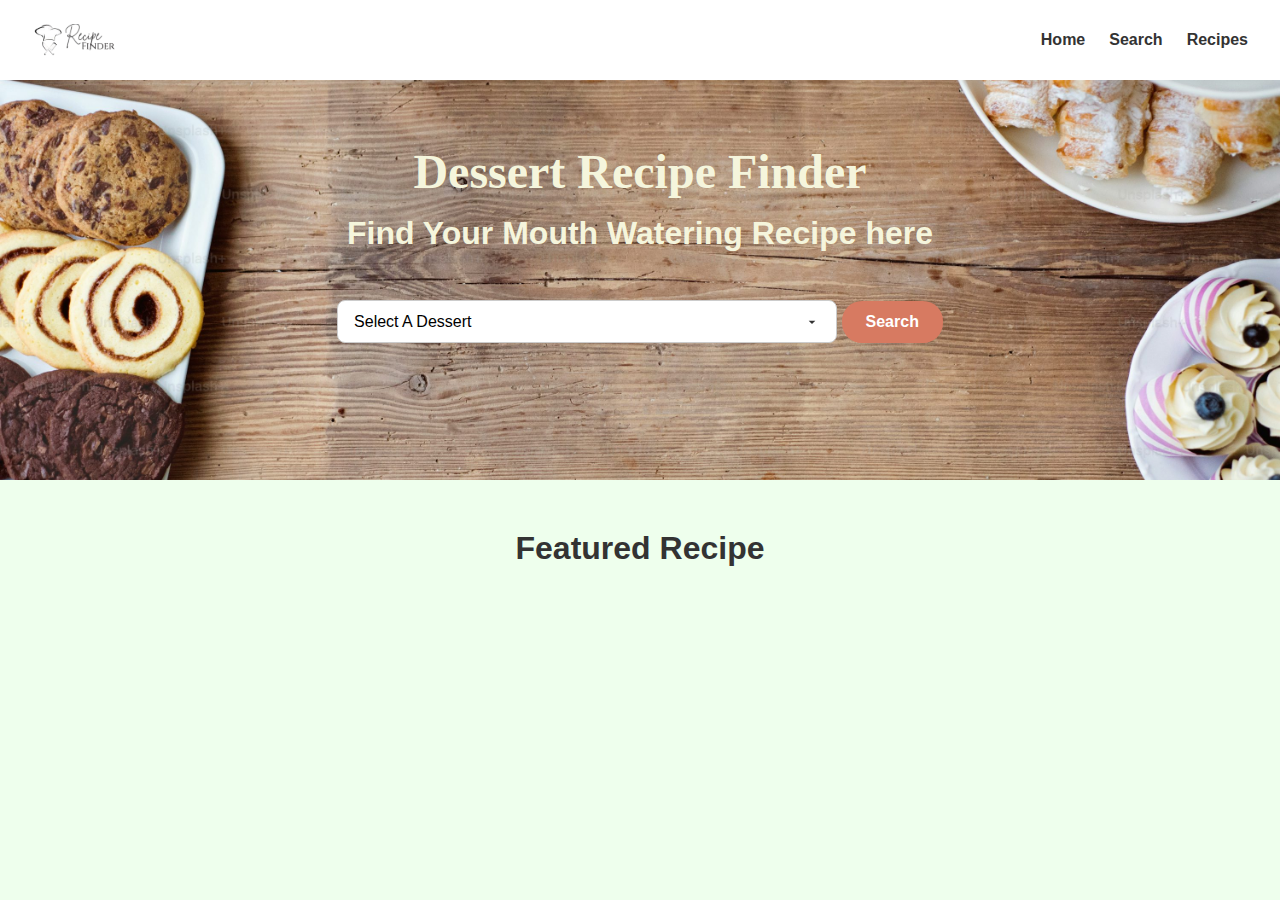
<file: dessert.html>
<!DOCTYPE html>
<html lang="en">
<head>
  <meta charset="UTF-8">
  <meta name="viewport" content="width=device-width, initial-scale=1.0">
  <title>Dessert Recipe Finder</title>
  <link rel="stylesheet" href="dessert.css">
</head>
<body>
  <header id="header">
    <img src="logo.png" id="header-img" alt="FastFood Logo">
    <nav id="nav">
      <ul class="nav-links">
        <li><a href="index.html">Home</a></li>
        <li><a href="#search">Search</a></li>
        <li><a href="#recipes">Recipes</a></li>
      </ul>
    </nav>
  </header>

  <main>
    <section id="search" class="section">
      <h1 class="headline">Dessert Recipe Finder</h1>
      <h2 class="section-title">Find Your Mouth Watering Recipe here</h2>
      <select id="searchSelect" class="searchBox">
        <option value="" disabled selected>Select a Dessert</option>
        <option value="chocolate">Chocolate</option>
        <option value="cake">Cake</option>
        <option value="Cheesecake ">Cheesecake</option>
        <option value="pudding">Pudding</option>
        <option value="brownie">Brownie</option>
        <option value="crumble">Crumble</option>
        <option value="bread">Bread</option>
      </select>
      <button type="submit" class="searcBtn">Search</button>
    </section>

    <section id="recipes" class="section">
      <h2 class="section-title" id="section-title">Featured Recipe</h2>
      <div id="recipe-section"></div>
    </section>

    <!-- Fixed Popup -->
    <div class="popup" id="popup">
      <div class="popup-content">
        <button id="popup-close">x</button>
        <p id="popup-text"></p>
      </div>
    </div>

  </main>

  <script src="dessert.js"></script>
</body>
</html>
</file>
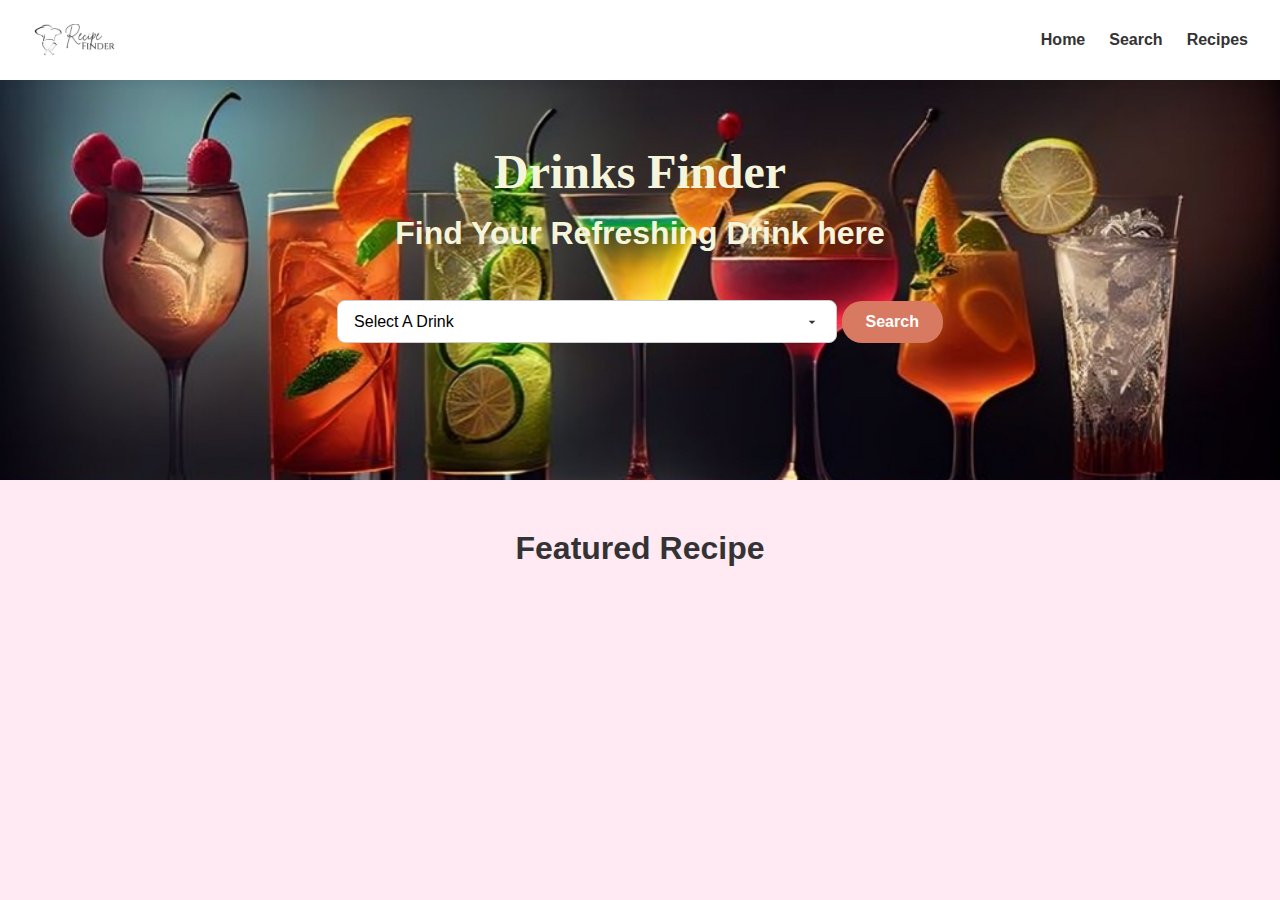
<file: drinks.html>
<!DOCTYPE html>
<html lang="en">
<head>
  <meta charset="UTF-8">
  <meta name="viewport" content="width=device-width, initial-scale=1.0">
  <title>FastFood Recipe Finder</title>
  <link rel="stylesheet" href="drinks.css">

</head>
<body>
  <header id="header">
    <img src="logo.png" id="header-img" alt="FastFood Logo">
    <nav id="nav">
      <ul class="nav-links">
        <li><a href="index.html">Home</a></li>
        <li><a href="#search">Search</a></li>
        <li><a href="#recipes">Recipes</a></li>
      </ul>
    </nav>
  </header>

  <main>
    <section id="search" class="section">
       <h1 class="headline">Drinks Finder</h1>
       <h2 class="section-title">Find Your Refreshing Drink here</h2>

      <select id="searchSelect" class="searchBox">
        <option value="" disabled selected>Select a drink</option>
        <option value="coffee">Coffee</option>
        <option value="tea">Tea</option>
        <option value="cocktail">Cocktail</option>
        <option value="smoothie">Smoothie</option>
        <option value="milkshake">Milkshake</option>
        <option value="juice">Juice</option>
        <option value="soda">Soda</option>
      </select>
      
      <button type="submit" class="searcBtn">Search</button>
    </section>

    <section id="recipes" class="section">
      <h2 class="section-title" id="section-title">Featured Recipe</h2>
      <div id="recipe-section"></div>
    </section>

    <!-- Fixed Popup -->
    <div class="popup" id="popup">
      <div class="popup-content">
        <button id="popup-close">x</button>
        <p id="popup-text"></p>
      </div>
    </div>

  </main>

  <script src="drinks.js"></script>

</body>
</html>
</file>
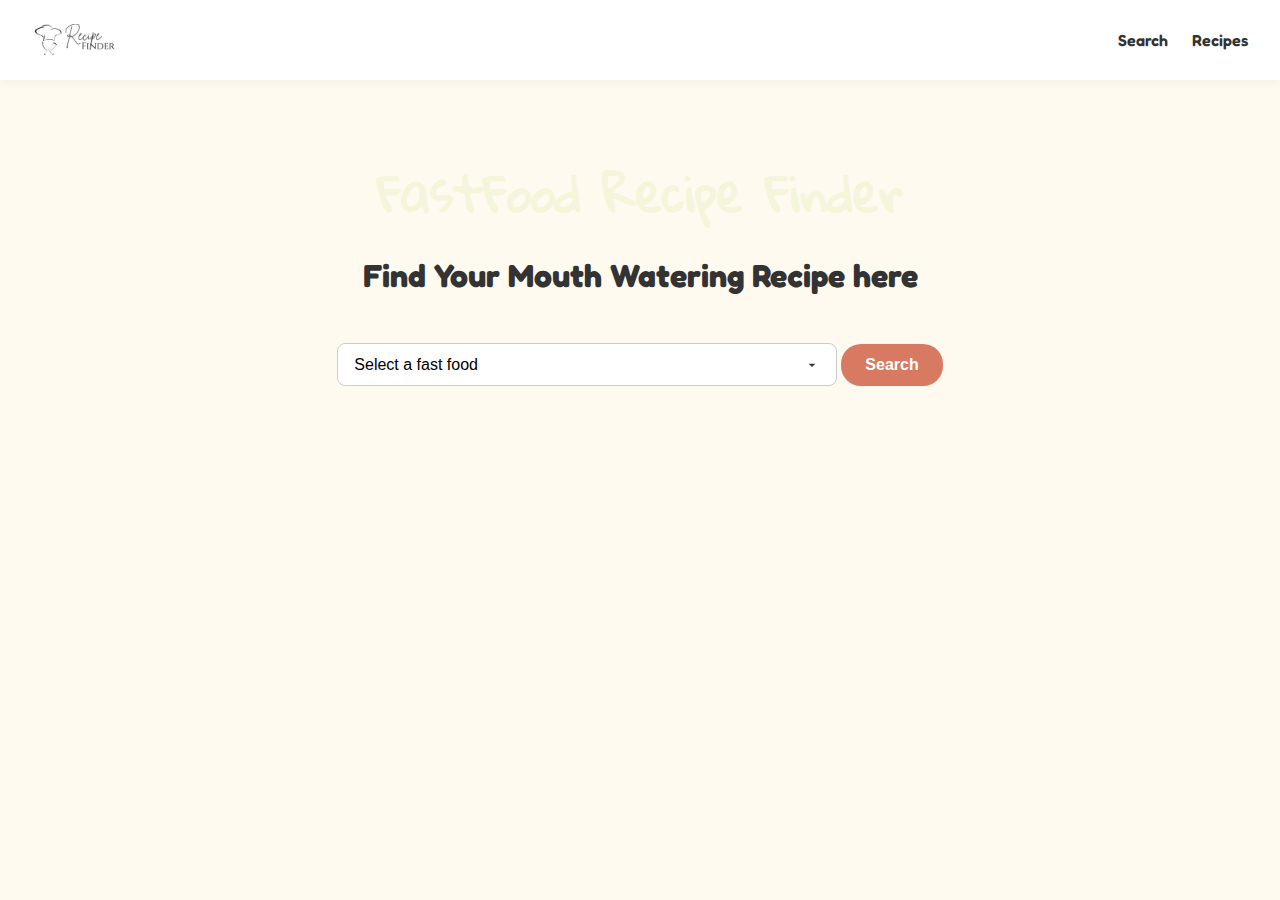
<file: fastfood.html>
<!DOCTYPE html>
<html lang="en">
<head>
  <meta charset="UTF-8">
  <meta name="viewport" content="width=device-width, initial-scale=1.0">
  <title>FastFood Recipe Finder</title>
  <link rel="stylesheet" href="fastfood.css">
  <link href="https://fonts.googleapis.com/css2?family=Fredoka:wght@500;700&family=Gloria+Hallelujah&display=swap" rel="stylesheet">
</head>
<body>
  <header id="header">
    <img src="logo.png" id="header-img" alt="FastFood Logo">
    <nav id="nav">
      <ul class="nav-links">
        <li><a href="#search">Search</a></li>
        <li><a href="#recipes">Recipes</a></li>
      </ul>
    </nav>
  </header>

  <main>
    <section id="search" class="section">
      <h1 class="headline">FastFood Recipe Finder</h1>
      <h2 class="section-title">Find Your Mouth Watering Recipe here </h2>
      <select id="searchSelect" class="searchBox">
        <option value="" disabled selected>Select a fast food</option>
        <option value="burger">Burger</option>
        <option value="pizza">Pizza</option>
        <option value="noodle">Noodles</option>
        <option value="sandwich">Sandwich</option>
        <option value="chicken">Non-veg</option>
      </select>
      <button type="submit" class="searcBtn">Search</button>
      <!-- <button type="submit" class="searcBtn" onclick="searchRecipes()">Search</button> -->
      
      
    </section>

    <section id="recipes"  class="section">
      <h2 class="section-title">Featured Receipe </h2>
      
     
    </section>
  </main>

  <script src="fastfood.js"></script>
</body>
</html>
</file>
<file: dessert.css>
/* styles.css */
* {
    box-sizing: border-box;
    margin: 0;
    padding: 0;
  }
  
  body, html {
    font-family: 'Fredoka', sans-serif;
    background-color: #eeffed;
    color: #333;
  }
  
  #header {
    background: #fff;
    padding: 1.5rem 2rem;
    display: flex;
    justify-content: space-between;
    align-items: center;
    box-shadow: 0 2px 10px rgba(0,0,0,0.05);
    position: sticky;
    top: 0;
    z-index: 1000;
  }
  
  #header-img {
    height: 2rem;
  }
  
  .nav-links {
    list-style: none;
    display: flex;
    gap: 1.5rem;
  }
  
  .nav-links li a {
    text-decoration: none;
    color: #333;
    font-weight: 600;
    transition: color 0.3s;
  }
  
  .nav-links li a:hover {
    color: #D77A61;
  }
  
  .section {
    padding: 4rem 2rem;
    /* max-width: 1200px; */
    margin: auto;
    text-align: center;
  }
  
  .headline {
    font-family: 'Gloria Hallelujah', cursive;
    font-size: 3rem;
    color:beige;
    margin-bottom: 1rem;
  }
  
  .section-title {
    font-size: 2rem;
    margin-bottom: 2rem;
    /* color: #6C584C; */
  }
  #search{
    width: 100%;
    height: 400px;
    background-image: url(dessert.jpg);
    background-repeat: no-repeat;
    background-size: cover;
   background-position: center;
    color:beige;
  }
  
  
  #searchInput {
    padding: 0.75rem 1rem;
    width: 60%;
    max-width: 500px;
    margin: 1rem 0;
    border: 1px solid #ccc;
    border-radius: 8px;
    font-size: 1rem;
  }
  /* Style the dropdown like the search bar */
#searchSelect.searchBox {
    padding: 0.75rem 1rem;
    width: 60%;
    max-width: 500px;
    margin: 1rem 0;
    border: 1px solid #ccc;
    border-radius: 8px;
    font-size: 1rem;
    background-color: white;
    text-transform: capitalize;
    appearance: none; /* removes default OS styling */
    -webkit-appearance: none;
    -moz-appearance: none;
    background-image: url("data:image/svg+xml;utf8,<svg fill='%23333' height='24' viewBox='0 0 24 24' width='24' xmlns='http://www.w3.org/2000/svg'><path d='M7 10l5 5 5-5z'/></svg>");
    background-repeat: no-repeat;
    background-position: right 1rem center;
    background-size: 1rem;
    cursor: pointer;
  }
  #searchSelect.searchBox option {
    font-family: 'Gloria Hallelujah', cursive;
  }
  button {
    padding: 0.75rem 1.5rem;
    background-color: #D77A61;
    color: white;
    border: none;
    border-radius: 1.25rem;
    font-weight: bold;
    font-size: 1rem;
    cursor: pointer;
    transition: background 0.3s;
  }
  
  button:hover {
    background-color: #b95f4d;
  }
  
  /* #results {
    margin-top: 2rem;
    text-align: left;
    max-width: 800px;
    margin-left: auto;
    margin-right: auto;
  }
   */
   #recipes{
    padding: 50px 0;
   }
   /* #recipe-section{
    width: 90%;
    margin: 0 auto;
    display: grid;
    grid-template-columns: repeat(auto-fit,minmax(250px,1fr));
    column-gap: 10px;
   } */
   #recipe-section {
    width: 90%;
    margin: 0 auto;
    display: grid;
    grid-template-columns: repeat(3, .9fr); /* force 3 per row */
    gap: 20px;
  }
   .recipe-card{
    background-color: #ACD3A8;
    margin: 30px 10px;
    border-radius: 10px ;
    border: 6px /*solid*/ ;
    box-shadow: 0 5px 10px rgba(78,73,73,0.5),-5px -5px 10px rgba(34,34,34,0.4);
    padding: 10px;
    cursor: pointer;
    max-width:350px;

   }
   .recipe-card:hover {
    transform: translateY(-5px);
  }
  .recipe-card img{
    
    width:100%;
    max-width:300px;
    border-radius:10px;
  }
  .recipe-card h3{
    font-size: 24px;
    padding: 20px;
   }
   .recipe-card p{
    font-size: 18px;
    padding: 10px;
   }
   .recipe-card button{
    font-size: 18px;
    padding: 10px;
    margin: 10px auto;
   }
   /*.popup {
    display: none; /* <- important to hide popup initially */
    /* position: fixed;
    z-index: 1001;
    left: 0;
    top: 0;
    width: 100%;
    height: 100%;
    overflow: auto;
    background-color: rgba(0,0,0,0.5);
  }
  
  .popup-content {
    background-color: white;
    margin: 10% auto;
    padding: 20px;
    border-radius: 10px;
    width: 80%;
    max-width: 500px;
    position: relative;
  }
  
  #popup-close {
    position: absolute;
    top: 10px;
    right: 20px;
    font-size: 28px;
    font-weight: bold;
    cursor: pointer;
  }
   */
   /* Main Popup */
.popup {
  display: none;
  position: fixed;
  z-index: 1001;
  top: 50%;
  left: 50%;
  transform: translate(-50%,-50%);
  -webkit-transform: translate(-50%,-50%);
  border-radius: 12px;
  
  justify-content: center;
  align-items: center;
  animation: fadeIn 0.3s ease; /* Smooth fade in */
}

/* Popup Content Box */
.popup-content {
  background-color: white;
  padding: 30px;
  border-radius: 15px;
  width: 100%;
  max-width: 600px;
  height: 70vh; /* fixed height for scrolling */
  position: relative;
  box-shadow: 0 8px 16px rgba(0,0,0,0.3);
  overflow-y: auto; /* enable vertical scroll */
  animation: popupZoom 0.4s ease;
}


/* Close Button "X" */
#popup-close {
  position: absolute;
  top: 10px;
  right: 15px;
  font-size: 28px;
  font-weight: bold;
  color: red;
  background: none;
  border: none;
  cursor: pointer;
}

/* Text inside popup */
#popup-text {
  font-size: 20px;
  margin-top: 30px;
  line-height: 1.6;
}

/* FadeIn Animation */
@keyframes fadeIn {
  from {opacity: 0;}
  to {opacity: 1;}
}

/* Popup Zoom Animation */
@keyframes popupZoom {
  from {
    transform: scale(0.8);
    opacity: 0;
  }
  to {
    transform: scale(1);
    opacity: 1;
  }
}

  @media (max-width: 768px) {
    .nav-links {
      flex-direction: column;
      gap: 1rem;
    }
  
    .feature-card {
      flex-direction: column;
      align-items: center;
      text-align: center;
      min-height: auto;
    }
  
    .feature-img {
      height: 2.5rem;
      margin-bottom: 1rem;
    }
  
    .feature-text h3 {
      font-size: 1.2rem;
    }
  
    .feature-text p {
      font-size: 0.95rem;
    }
    #recipe-section {
      grid-template-columns: 1fr; /* one card per row on mobile */
    }
  }
</file>
<file: drinks.css>
/* styles.css */
* {
    box-sizing: border-box;
    margin: 0;
    padding: 0;
  }
  
  body, html {
    font-family: 'Fredoka', sans-serif;
    background-color: #ffe9f3;
    color: #333;
  }
  
  #header {
    background: #fff;
    padding: 1.5rem 2rem;
    display: flex;
    justify-content: space-between;
    align-items: center;
    box-shadow: 0 2px 10px rgba(0,0,0,0.05);
    position: sticky;
    top: 0;
    z-index: 1000;
  }
  
  #header-img {
    height: 2rem;
  }
  
  .nav-links {
    list-style: none;
    display: flex;
    gap: 1.5rem;
  }
  
  .nav-links li a {
    text-decoration: none;
    color: #333;
    font-weight: 600;
    transition: color 0.3s;
  }
  
  .nav-links li a:hover {
    color: #D77A61;
  }
  
  .section {
    padding: 4rem 2rem;
    /* max-width: 1200px; */
    margin: auto;
    text-align: center;
  }
  
  .headline {
    font-family: 'Gloria Hallelujah', cursive;
    font-size: 3rem;
    color:beige;
    margin-bottom: 1rem;
  }
  
  .section-title {
    font-size: 2rem;
    margin-bottom: 2rem;
    /* color: #6C584C; */
  }
  #search{
    width: 100%;
    height: 400px;
    background-image: url(drinks.jpg);
    background-repeat: no-repeat;
    background-size: cover;
    background-position: center;
    color:beige;
  }
  
  
  #searchInput {
    padding: 0.75rem 1rem;
    width: 60%;
    max-width: 500px;
    margin: 1rem 0;
    border: 1px solid #ccc;
    border-radius: 8px;
    font-size: 1rem;
  }
  /* Style the dropdown like the search bar */
#searchSelect.searchBox {
    padding: 0.75rem 1rem;
    width: 60%;
    max-width: 500px;
    margin: 1rem 0;
    border: 1px solid #ccc;
    border-radius: 8px;
    font-size: 1rem;
    background-color: white;
    text-transform: capitalize;
    appearance: none; /* removes default OS styling */
    -webkit-appearance: none;
    -moz-appearance: none;
    background-image: url("data:image/svg+xml;utf8,<svg fill='%23333' height='24' viewBox='0 0 24 24' width='24' xmlns='http://www.w3.org/2000/svg'><path d='M7 10l5 5 5-5z'/></svg>");
    background-repeat: no-repeat;
    background-position: right 1rem center;
    background-size: 1rem;
    cursor: pointer;
  }
  #searchSelect.searchBox option {
    font-family: 'Gloria Hallelujah', cursive;
  }
  button {
    padding: 0.75rem 1.5rem;
    background-color: #D77A61;
    color: white;
    border: none;
    border-radius: 1.25rem;
    font-weight: bold;
    font-size: 1rem;
    cursor: pointer;
    transition: background 0.3s;
  }
  
  button:hover {
    background-color: #b95f4d;
  }
  
  /* #results {
    margin-top: 2rem;
    text-align: left;
    max-width: 800px;
    margin-left: auto;
    margin-right: auto;
  }
   */
   #recipes{
    padding: 50px 0;
   }
   /* #recipe-section{
    width: 90%;
    margin: 0 auto;
    display: grid;
    grid-template-columns: repeat(auto-fit,minmax(250px,1fr));
    column-gap: 10px;
   } */
   #recipe-section {
    width: 90%;
    margin: 0 auto;
    display: grid;
    grid-template-columns: repeat(3, .9fr); /* force 3 per row */
    gap: 20px;
  }
   .recipe-card{
    background-color: #cca0b3;
    margin: 30px 10px;
    border-radius: 10px ;
    border: 6px /*solid*/ ;
    box-shadow: 0 5px 10px rgba(78,73,73,0.5),-5px -5px 10px rgba(34,34,34,0.4);
    padding: 10px;
    cursor: pointer;
    max-width:350px;

   }
   .recipe-card:hover {
    transform: translateY(-5px);
  }
  .recipe-card img{
    
    width:100%;
    max-width:300px;
    border-radius:10px;
  }
  .recipe-card h3{
    font-size: 24px;
    padding: 20px;
   }
   .recipe-card p{
    font-size: 18px;
    padding: 10px;
   }
   .recipe-card button{
    font-size: 18px;
    padding: 10px;
    margin: 10px auto;
   }
   /*.popup {
    display: none; /* <- important to hide popup initially */
    /* position: fixed;
    z-index: 1001;
    left: 0;
    top: 0;
    width: 100%;
    height: 100%;
    overflow: auto;
    background-color: rgba(0,0,0,0.5);
  }
  
  .popup-content {
    background-color: white;
    margin: 10% auto;
    padding: 20px;
    border-radius: 10px;
    width: 80%;
    max-width: 500px;
    position: relative;
  }
  
  #popup-close {
    position: absolute;
    top: 10px;
    right: 20px;
    font-size: 28px;
    font-weight: bold;
    cursor: pointer;
  }
   */
   /* Main Popup */
.popup {
  display: none;
  position: fixed;
  z-index: 1001;
  top: 50%;
  left: 50%;
  transform: translate(-50%,-50%);
  -webkit-transform: translate(-50%,-50%);
  border-radius: 12px;
  
  justify-content: center;
  align-items: center;
  animation: fadeIn 0.3s ease; /* Smooth fade in */
}

/* Popup Content Box */
.popup-content {
  background-color: white;
  padding: 30px;
  border-radius: 15px;
  width: 100%;
  max-width: 600px;
  height: 70vh; /* fixed height for scrolling */
  position: relative;
  box-shadow: 0 8px 16px rgba(0,0,0,0.3);
  overflow-y: auto; /* enable vertical scroll */
  animation: popupZoom 0.4s ease;
}


/* Close Button "X" */
#popup-close {
  position: absolute;
  top: 10px;
  right: 15px;
  font-size: 28px;
  font-weight: bold;
  color: red;
  background: none;
  border: none;
  cursor: pointer;
}

/* Text inside popup */
#popup-text {
  font-size: 20px;
  margin-top: 30px;
  line-height: 1.6;
}

/* FadeIn Animation */
@keyframes fadeIn {
  from {opacity: 0;}
  to {opacity: 1;}
}

/* Popup Zoom Animation */
@keyframes popupZoom {
  from {
    transform: scale(0.8);
    opacity: 0;
  }
  to {
    transform: scale(1);
    opacity: 1;
  }
}

  @media (max-width: 768px) {
    .nav-links {
      flex-direction: column;
      gap: 1rem;
    }
  
    .feature-card {
      flex-direction: column;
      align-items: center;
      text-align: center;
      min-height: auto;
    }
  
    .feature-img {
      height: 2.5rem;
      margin-bottom: 1rem;
    }
  
    .feature-text h3 {
      font-size: 1.2rem;
    }
  
    .feature-text p {
      font-size: 0.95rem;
    }
    #recipe-section {
      grid-template-columns: 1fr; /* one card per row on mobile */
    }
  }
</file>
<file: fastfood.css>
/* styles.css */
* {
    box-sizing: border-box;
    margin: 0;
    padding: 0;
  }
  
  body, html {
    font-family: 'Fredoka', sans-serif;
    background-color: #fffaf0;
    color: #333;
  }
  
  #header {
    background: #fff;
    padding: 1.5rem 2rem;
    display: flex;
    justify-content: space-between;
    align-items: center;
    box-shadow: 0 2px 10px rgba(0,0,0,0.05);
    position: sticky;
    top: 0;
    z-index: 1000;
  }
  
  #header-img {
    height: 2rem;
  }
  
  .nav-links {
    list-style: none;
    display: flex;
    gap: 1.5rem;
  }
  
  .nav-links li a {
    text-decoration: none;
    color: #333;
    font-weight: 600;
    transition: color 0.3s;
  }
  
  .nav-links li a:hover {
    color: #D77A61;
  }
  
  .section {
    padding: 4rem 2rem;
    /* max-width: 1200px; */
    margin: auto;
    text-align: center;
  }
  
  .headline {
    font-family: 'Gloria Hallelujah', cursive;
    font-size: 3rem;
    color:beige;
    margin-bottom: 1rem;
  }
  
  .section-title {
    font-size: 2rem;
    margin-bottom: 2rem;
    /* color: #6C584C; */
  }
  #features{
    width: 100%;
    height: 400px;
    background-image: url(national-fast-food-day.jpg);
    background-repeat: no-repeat;
    background-position: center;
    color:beige;
  }
  
  
  #searchInput {
    padding: 0.75rem 1rem;
    width: 60%;
    max-width: 500px;
    margin: 1rem 0;
    border: 1px solid #ccc;
    border-radius: 8px;
    font-size: 1rem;
  }
  /* Style the dropdown like the search bar */
#searchSelect.searchBox {
    padding: 0.75rem 1rem;
    width: 60%;
    max-width: 500px;
    margin: 1rem 0;
    border: 1px solid #ccc;
    border-radius: 8px;
    font-size: 1rem;
    background-color: white;
    appearance: none; /* removes default OS styling */
    -webkit-appearance: none;
    -moz-appearance: none;
    background-image: url("data:image/svg+xml;utf8,<svg fill='%23333' height='24' viewBox='0 0 24 24' width='24' xmlns='http://www.w3.org/2000/svg'><path d='M7 10l5 5 5-5z'/></svg>");
    background-repeat: no-repeat;
    background-position: right 1rem center;
    background-size: 1rem;
    cursor: pointer;
  }
  #searchSelect.searchBox option {
    font-family: 'Gloria Hallelujah', cursive;
  }
  button {
    padding: 0.75rem 1.5rem;
    background-color: #D77A61;
    color: white;
    border: none;
    border-radius: 1.25rem;
    font-weight: bold;
    font-size: 1rem;
    cursor: pointer;
    transition: background 0.3s;
  }
  
  button:hover {
    background-color: #b95f4d;
  }
  
  /* #results {
    margin-top: 2rem;
    text-align: left;
    max-width: 800px;
    margin-left: auto;
    margin-right: auto;
  }
   */
  @media (max-width: 768px) {
    .nav-links {
      flex-direction: column;
      gap: 1rem;
    }
  
    .feature-card {
      flex-direction: column;
      align-items: center;
      text-align: center;
      min-height: auto;
    }
  
    .feature-img {
      height: 2.5rem;
      margin-bottom: 1rem;
    }
  
    .feature-text h3 {
      font-size: 1.2rem;
    }
  
    .feature-text p {
      font-size: 0.95rem;
    }
  }
</file>
